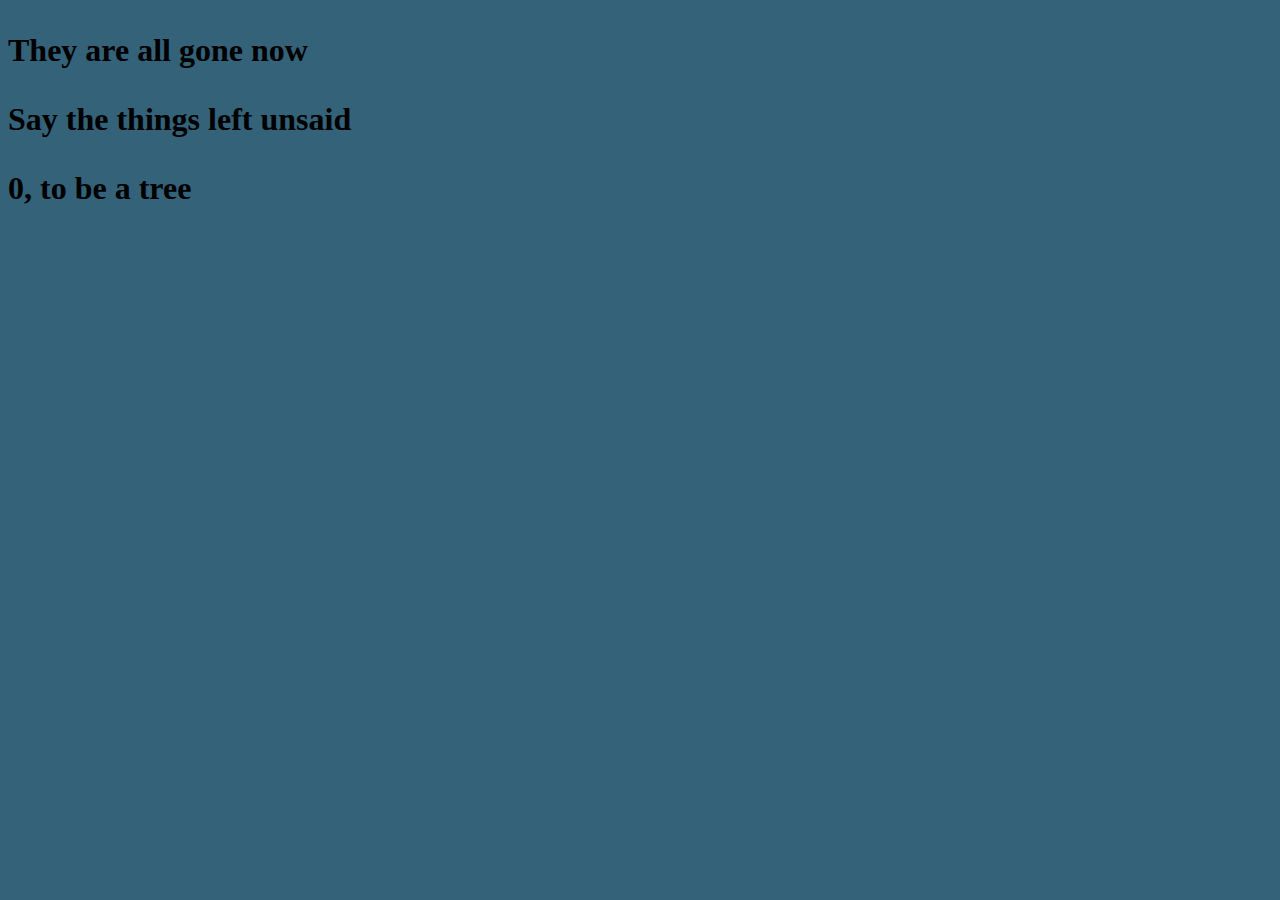
<file: activities/haiku-generator/index.html>
<!DOCTYPE html>
<html>
  <head>
    <meta charset="utf-8">
    <meta name="viewport" width=device-width, initial-scale=1.0, maximum-scale=1.0, user-scalable=0>

    <title>CHANGE THIS TITLE IN INDEX.HTML!</title>

    <!-- CSS stylesheet(s) -->
    <link rel="stylesheet" type="text/css" href="css/style.css" />

    <!-- Library script(s) go here -->
  </head>

  <body>
    <!-- HTML would go here if needed. -->

    <section id="haiku">
      <p id="line-1"></p>
      <p id="line-2"></p>
      <p id="line-3"></p>
    </section>
    <!-- My script(s) -->
    <script src="js/script.js"></script>
  </body>

</html>
</file>
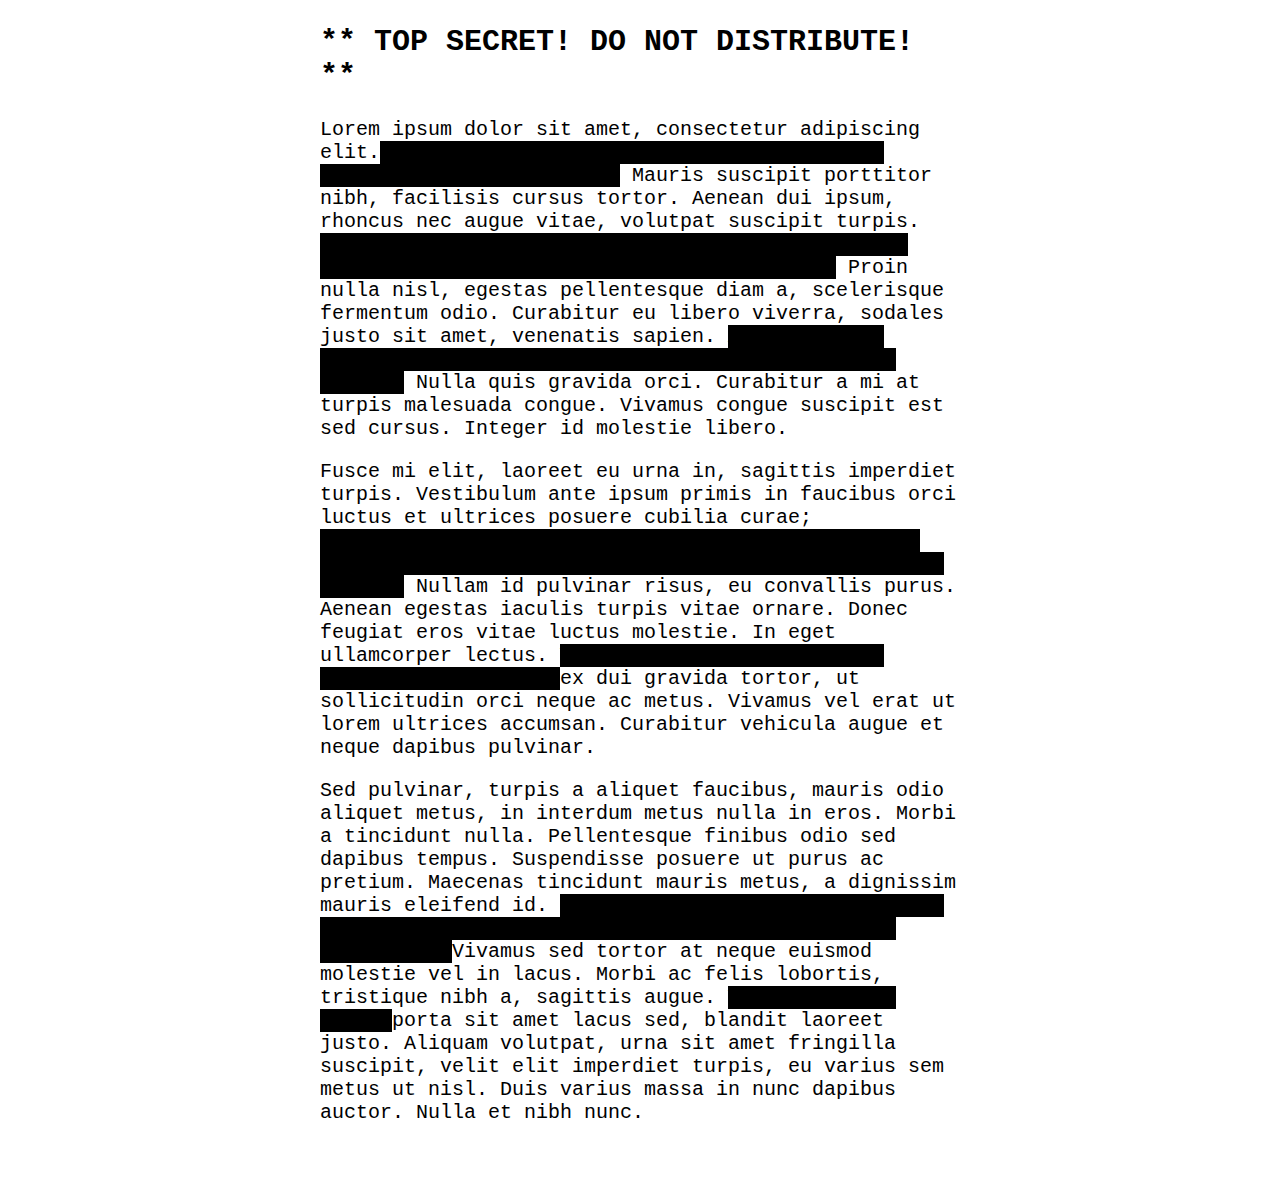
<file: activities/raving-redactionist/index.html>
<!DOCTYPE html>
<html>
  <head>
    <meta charset="utf-8" />
    <meta
      name="viewport"
      width="device-width,"
      initial-scale="1.0,"
      maximum-scale="1.0,"
      user-scalable="0"
    />

    <title>** TOP SECRET DOCUMENT **</title>

    <!-- CSS stylesheet(s) -->
    <link rel="stylesheet" type="text/css" href="css/style.css" />

    <!-- Library script(s) go here -->
    <script
      src="https://code.jquery.com/jquery-3.6.0.min.js"
      integrity="sha256-/xUj+3OJU5yExlq6GSYGSHk7tPXikynS7ogEvDej/m4="
      crossorigin="anonymous"
    ></script>
  </head>

  <body>
    <section id="secret-document">
      <h2>** TOP SECRET! DO NOT DISTRIBUTE! **</h2>
      <p>
        Lorem ipsum dolor sit amet, consectetur adipiscing elit.<span class="top-secret redacted"> Vestibulum in
        massa vitae elit vestibulum consequat id quis mauris.</span> Mauris suscipit
        porttitor nibh, facilisis cursus tortor. Aenean dui ipsum, rhoncus nec
        augue vitae, volutpat suscipit turpis. <span class="top-secret redacted">Pellentesque habitant morbi
        tristique senectus et netus et malesuada fames ac turpis egestas.</span> Proin
        nulla nisl, egestas pellentesque diam a, scelerisque fermentum odio.
        Curabitur eu libero viverra, sodales justo sit amet, venenatis sapien.
        <span class="top-secret redacted">Aliquam nulla libero, lacinia a arcu eu, ullamcorper facilisis libero.</span>
        Nulla quis gravida orci. Curabitur a mi at turpis malesuada congue.
        Vivamus congue suscipit est sed cursus. Integer id molestie libero.
      </p>

      <p>
        Fusce mi elit, laoreet eu urna in, sagittis imperdiet turpis. Vestibulum
        ante ipsum primis in faucibus orci luctus et ultrices posuere cubilia
        curae; <span class="top-secret redacted">Pellentesque imperdiet, nisl vel consequat cursus, tellus nisi
        imperdiet sem, eu scelerisque dui enim a libero.</span> Nullam id pulvinar
        risus, eu convallis purus. Aenean egestas iaculis turpis vitae ornare.
        Donec feugiat eros vitae luctus molestie. In eget ullamcorper lectus.
        <span class="top-secret redacted">Vivamus molestie, felis non tincidunt molestie, </span>ex dui gravida tortor,
        ut sollicitudin orci neque ac metus. Vivamus vel erat ut lorem ultrices
        accumsan. Curabitur vehicula augue et neque dapibus pulvinar.
      </p>

      <p>
        Sed pulvinar, turpis a aliquet faucibus, mauris odio aliquet metus, in
        interdum metus nulla in eros. Morbi a tincidunt nulla. Pellentesque
        finibus odio sed dapibus tempus. Suspendisse posuere ut purus ac
        pretium. Maecenas tincidunt mauris metus, a dignissim mauris eleifend
        id. <span class="top-secret redacted">Quisque pharetra urna vel mollis commodo. Curabitur egestas lectus
        eget convallis facilisis. </span> Vivamus sed tortor at neque euismod molestie
        vel in lacus. Morbi ac felis lobortis, tristique nibh a, sagittis augue.
        <span class="top-secret redacted">Vestibulum sem diam, </span> porta sit amet lacus sed, blandit laoreet justo.
        Aliquam volutpat, urna sit amet  fringilla suscipit, velit elit imperdiet
        turpis, eu varius sem metus ut nisl. Duis varius massa in nunc dapibus
        auctor. Nulla et nibh nunc.
      </p>
    </section>

    <!-- My script(s) -->
    <script src="js/script.js"></script>
  </body>
</html>
</file>
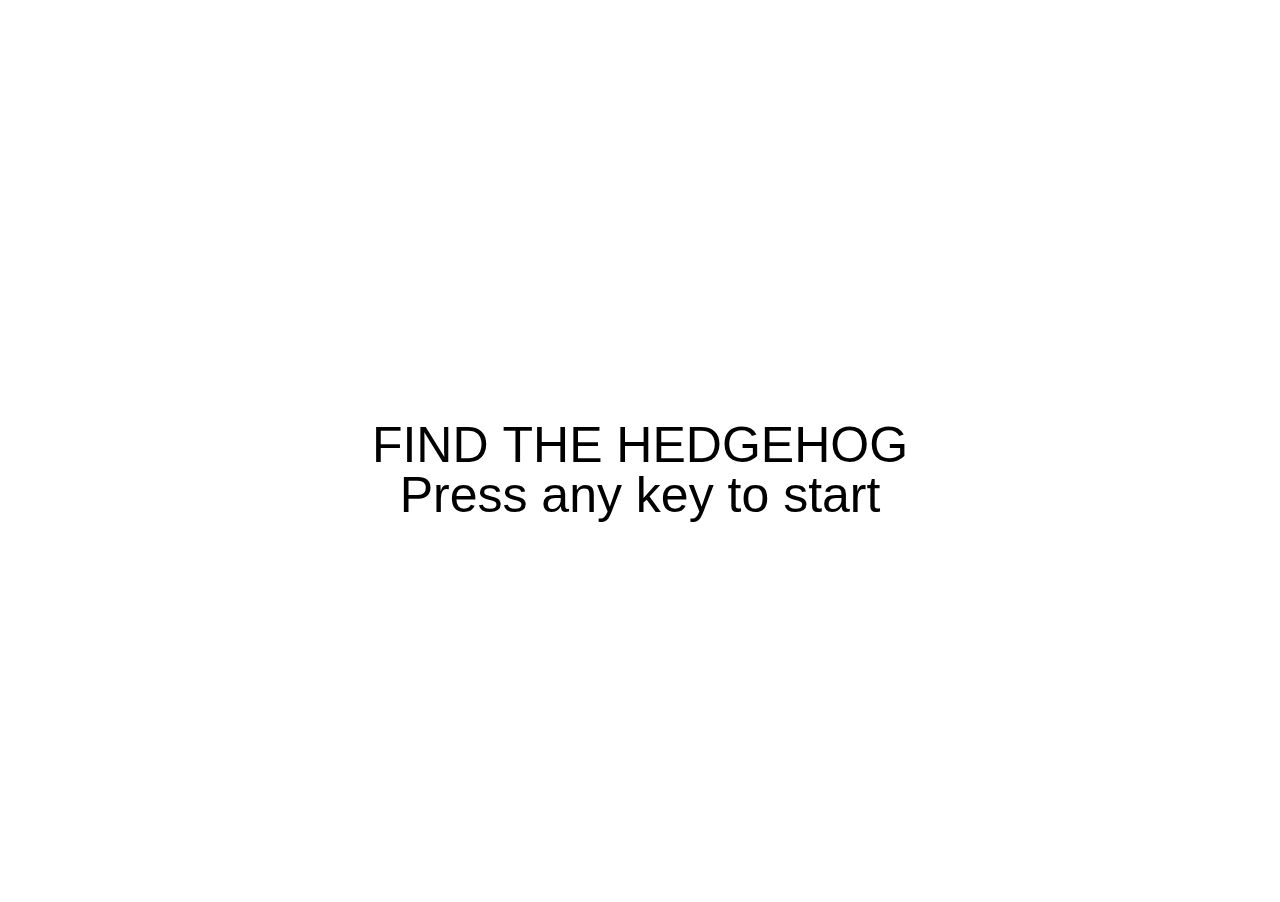
<file: exercises/exercise1/index.html>
<!DOCTYPE html>
<html>
  <head>
    <meta charset="utf-8">
    <meta name="viewport" width=device-width, initial-scale=1.0, maximum-scale=1.0, user-scalable=0>

    <title>Find the hedgehog!</title>

    <!-- CSS stylesheet(s) -->
    <link rel="stylesheet" type="text/css" href="css/style.css" />

    <!-- Library script(s) -->
    <script src="js/libraries/p5.min.js"></script>
    <script src="js/libraries/p5.sound.min.js"></script>

    <!-- My script(s) -->
    <script src="js/Rambutan.js"></script>
    <script src="js/Hedgehog.js"></script>
    <script src="js/script.js"></script>

  </head>

  <body>
    <!-- HTML would go here if needed. -->
  </body>

</html>
</file>
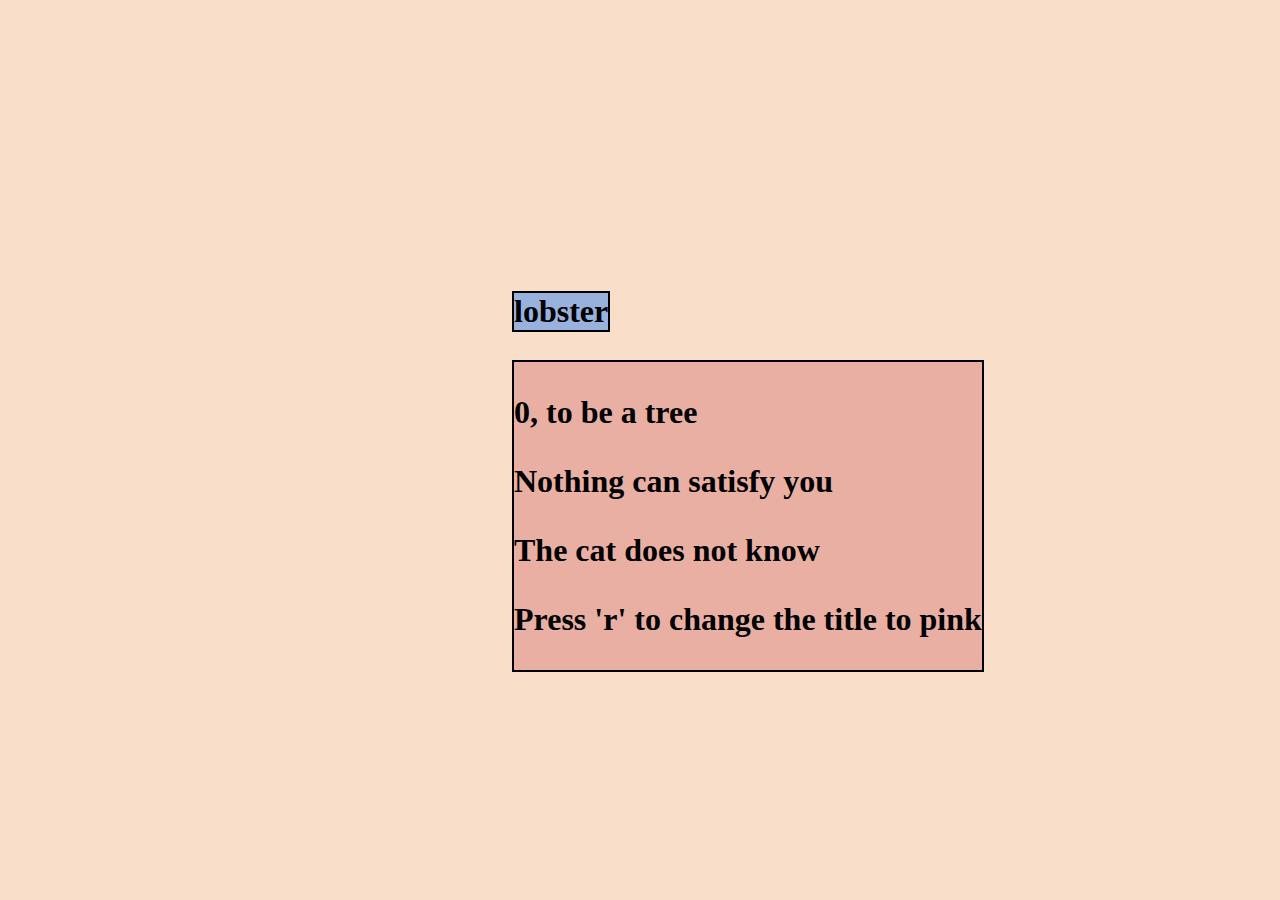
<file: exercises/exercise5/index.html>
<!DOCTYPE html>
<html>
  <head>
    <meta charset="utf-8">
    <meta name="viewport" width=device-width, initial-scale=1.0, maximum-scale=1.0, user-scalable=0>

    <title>Haiku Generator!</title>

    <!-- CSS stylesheet(s) -->
    <link rel="stylesheet" type="text/css" href="css/style.css" />

    <!-- Library script(s) go here -->
  </head>

  <body>
    <!-- HTML would go here if needed. -->
    <h1 id="title"> </h1>

    <section id="haiku">
      <p id="line-1"></p>
      <p id="line-2"></p>
      <p id="line-3"></p>
      <p> Press 'r' to change the title to pink </p>
    </section>


    <!-- My script(s) -->
    <script src="js/script.js"></script>
  </body>

</html>
</file>
<file: activities/haiku-generator/css/style.css>
/*********************************************

Here is a description of any special CSS used.
By default that's nothing.

**********************************************/


body {
  background-color: #346278;
}

#haiku {
  font-family = Helvetica, sans-serif;
  font-size: 2rem;
  font-weight: bold;
}
</file>
<file: activities/raving-redactionist/css/style.css>
#secret-document {
  font-family: monospace;
  font-size: 1.25rem;
  width: 50vw;
  margin: auto;
}


.redacted {
  background-color: black;
  user-select: none;
}

.revealed {
  color: red;
  text-decoration: underline;
}
</file>
<file: exercises/exercise1/css/style.css>
/*********************************************

Here is a description of any special CSS used.
In this case it's just padding and margin to 0
and then centring the canvas (and anything else)
using the CSS Grid.

Also hides overflow.

**********************************************/

body {
  padding: 0;
  margin: 0;
  display: grid; /* Set up the grid and justify/align to center */
  justify-content: center;
  align-content: center;
  height: 100vh; /* Body is the height of the viewport */
  overflow: hidden; /* Hide anything that goes off the window size */
}
</file>
<file: exercises/exercise5/css/style.css>
/*********************************************

Here is a description of any special CSS used.
By default that's nothing.

**********************************************/


body {
  background-color: #F9DEC9;
}

#title {
  position: fixed;
  top: 30%;
  left: 40%;
  background-color: #99B2DD;
  border: 2px solid black;
}

#haiku {
  position: fixed;
  top: 40%;
  left: 40%;
  background-color: #E9AFA3;
  font-family = Helvetica, sans-serif;
  font-size: 2rem;
  font-weight: bold;
  border: 2px solid black;
}
</file>
